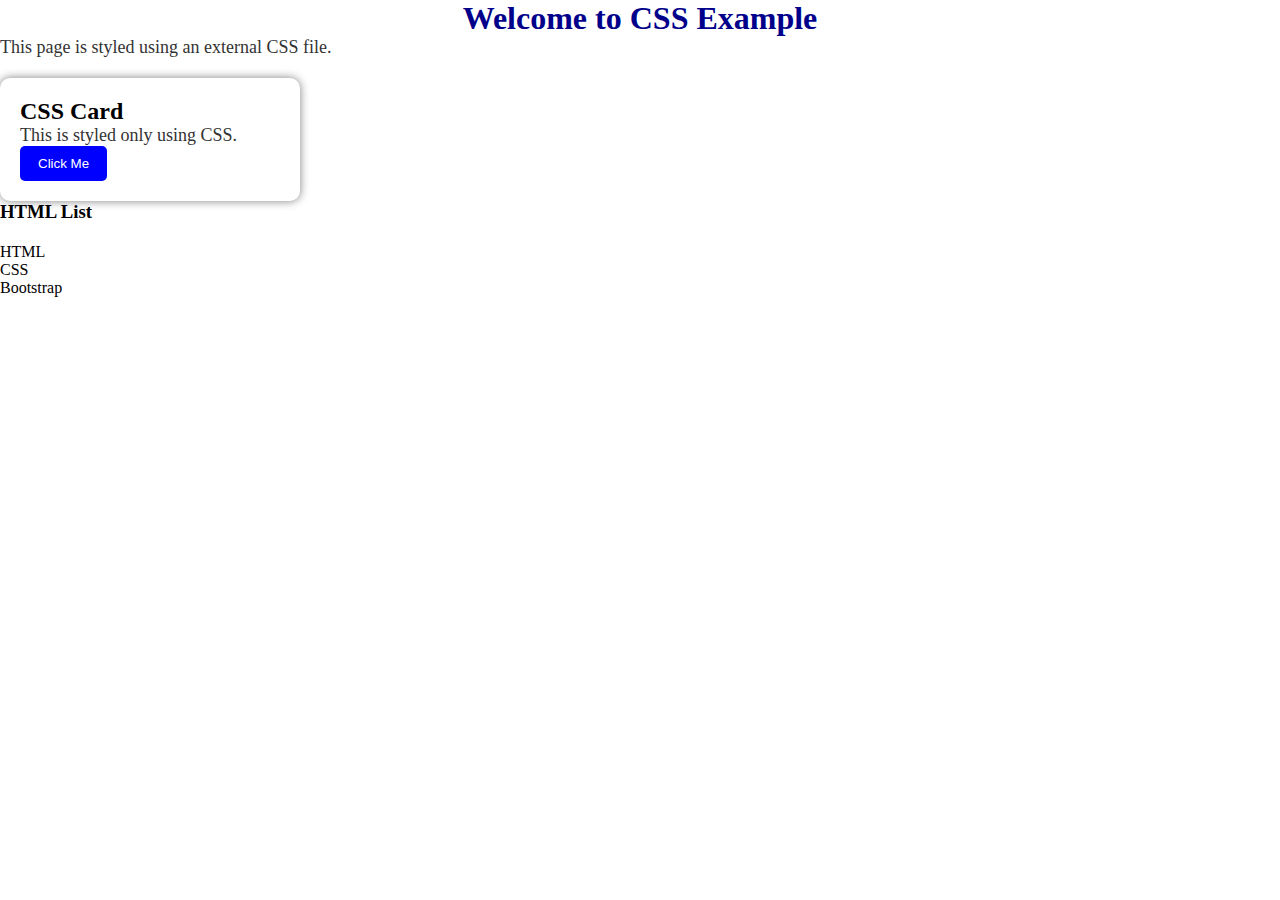
<file: css_bootstrap/index.html>
<!DOCTYPE html>
<html lang="en">
<head>
    <meta charset="UTF-8">
    <meta name="viewport" content="width=device-width, initial-scale=1.0">
    <title>CSS</title>

    <!-- External CSS File -->
    <link rel="stylesheet" href="style.css">
</head>
<body>

    <h1>Welcome to CSS Example</h1>

    <p>This page is styled using an external CSS file.</p>

    <div class="card">
        <h2>CSS Card</h2>
        <p>This is styled only using CSS.</p>
        <button class="btn">Click Me</button>
    </div>

    <h3>HTML List</h3>
    <ul>
        <li>HTML</li>
        <li>CSS</li>
        <li>Bootstrap</li>
    </ul>

</body>
</html>
</file>
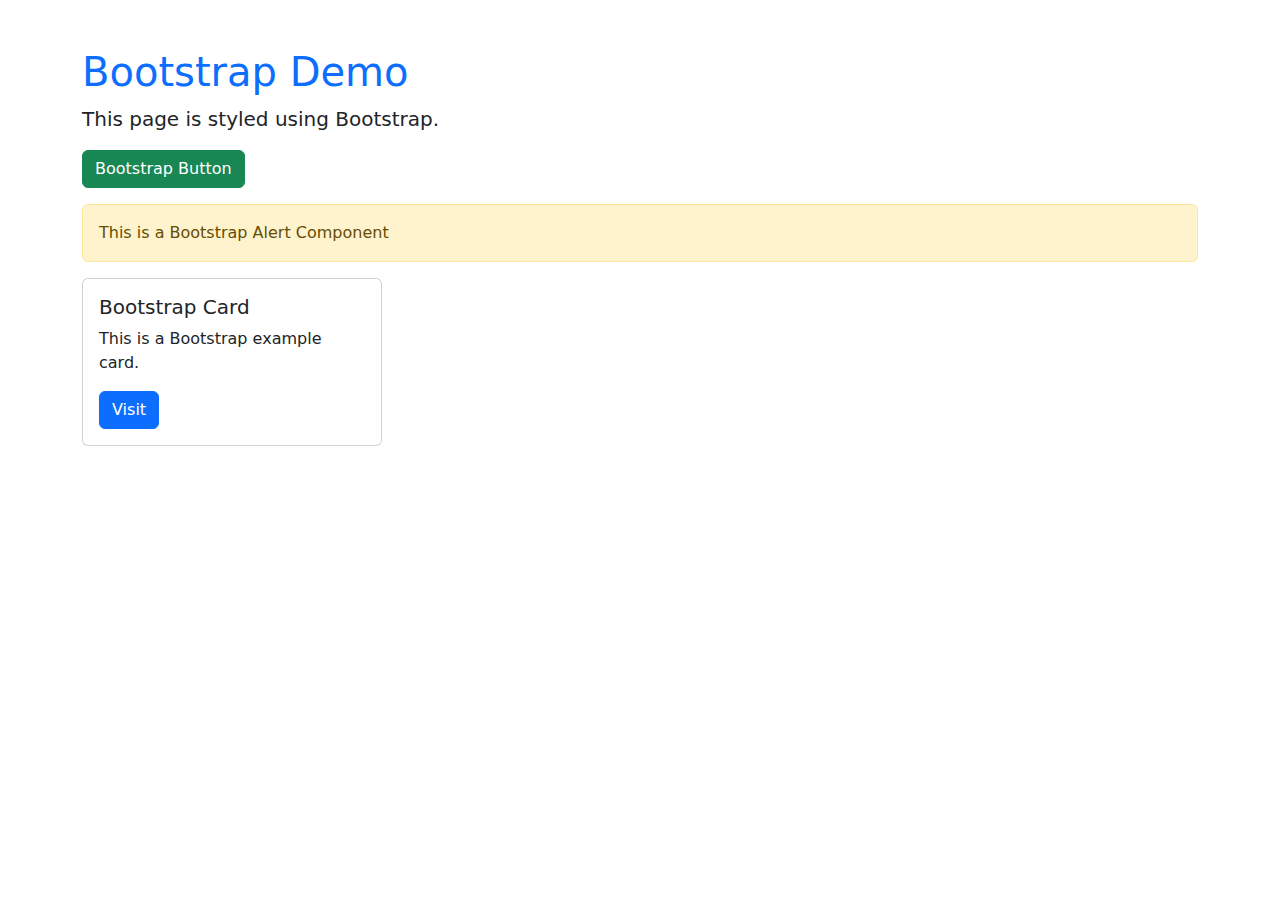
<file: css_bootstrap/bootstrap.html>
<!DOCTYPE html>
<html lang="en">
<head>
    <meta charset="UTF-8">
    <meta name="viewport" content="width=device-width, initial-scale=1.0">
    <title>Bootstrap Example</title>

    <!-- Bootstrap CDN -->
    <link href="https://cdn.jsdelivr.net/npm/bootstrap@5.3.2/dist/css/bootstrap.min.css" rel="stylesheet">
</head>
<body class="container mt-5">

    <h1 class="text-primary">Bootstrap Demo</h1>
    <p class="lead">This page is styled using Bootstrap.</p>

    <!-- Bootstrap Button -->
    <button class="btn btn-success mb-3">Bootstrap Button</button>

    <!-- Bootstrap Alert -->
    <div class="alert alert-warning">
        This is a Bootstrap Alert Component
    </div>

    <!-- Bootstrap Card -->
    <div class="card mt-3" style="width: 300px;">
        <div class="card-body">
            <h5 class="card-title">Bootstrap Card</h5>
            <p class="card-text">This is a Bootstrap example card.</p>
            <a href="#" class="btn btn-primary">Visit</a>
        </div>
    </div>

</body>
</html>
</file>
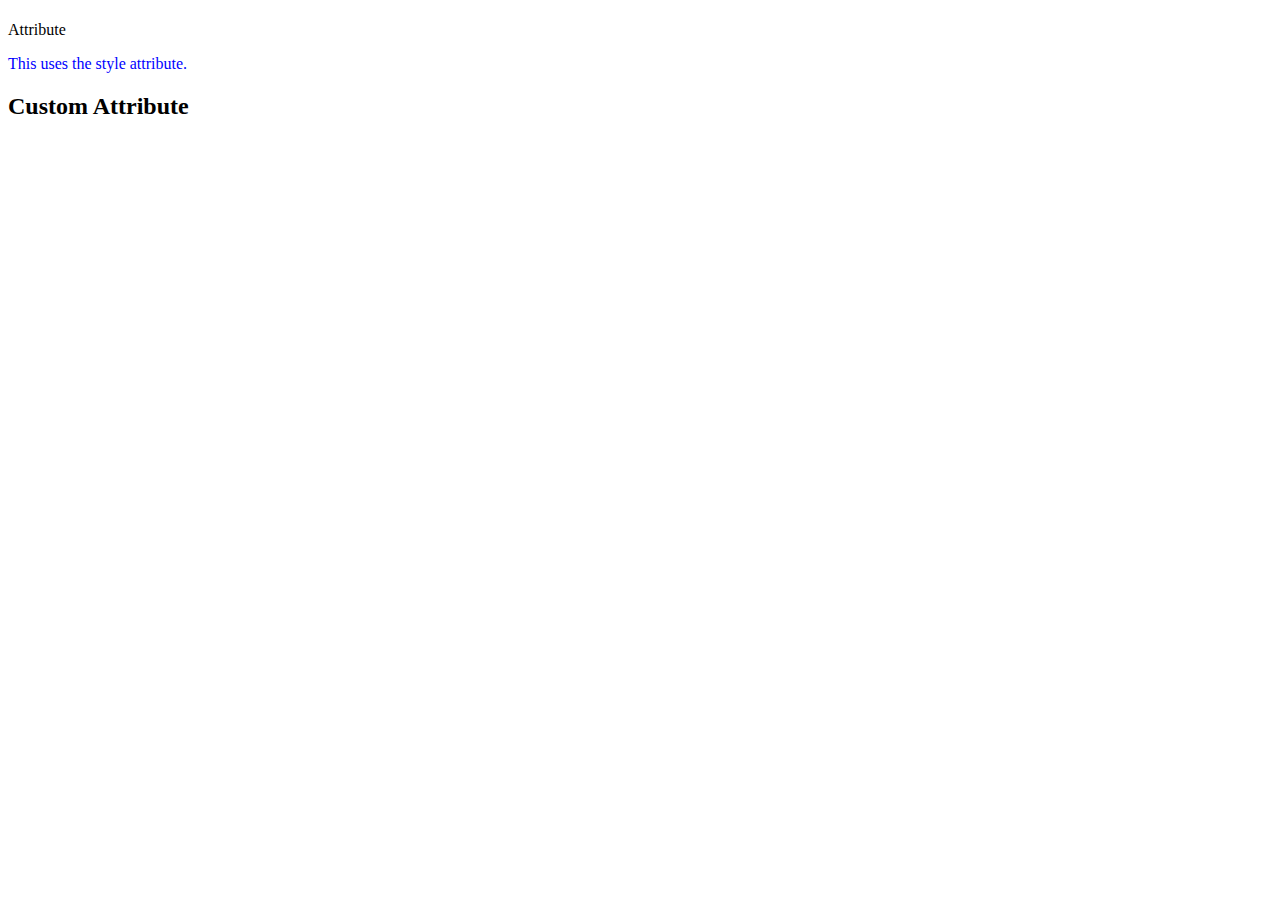
<file: html/attributes.html>
<!DOCTYPE html>
<html lang="en">
<head>
    <meta charset="UTF-8">
    <meta name="viewport" content="width=device-width, initial-scale=1.0">
    <title>Attributes</title>
</head>
<body>
    <h1 title="This is a tooltip"></h1>Attribute</h1>
    <p style="color: blue;">This uses the style attribute.</p>
    
    <h2 data-course="HTML Basics">Custom Attribute</h2>
</body>
</html>
</file>
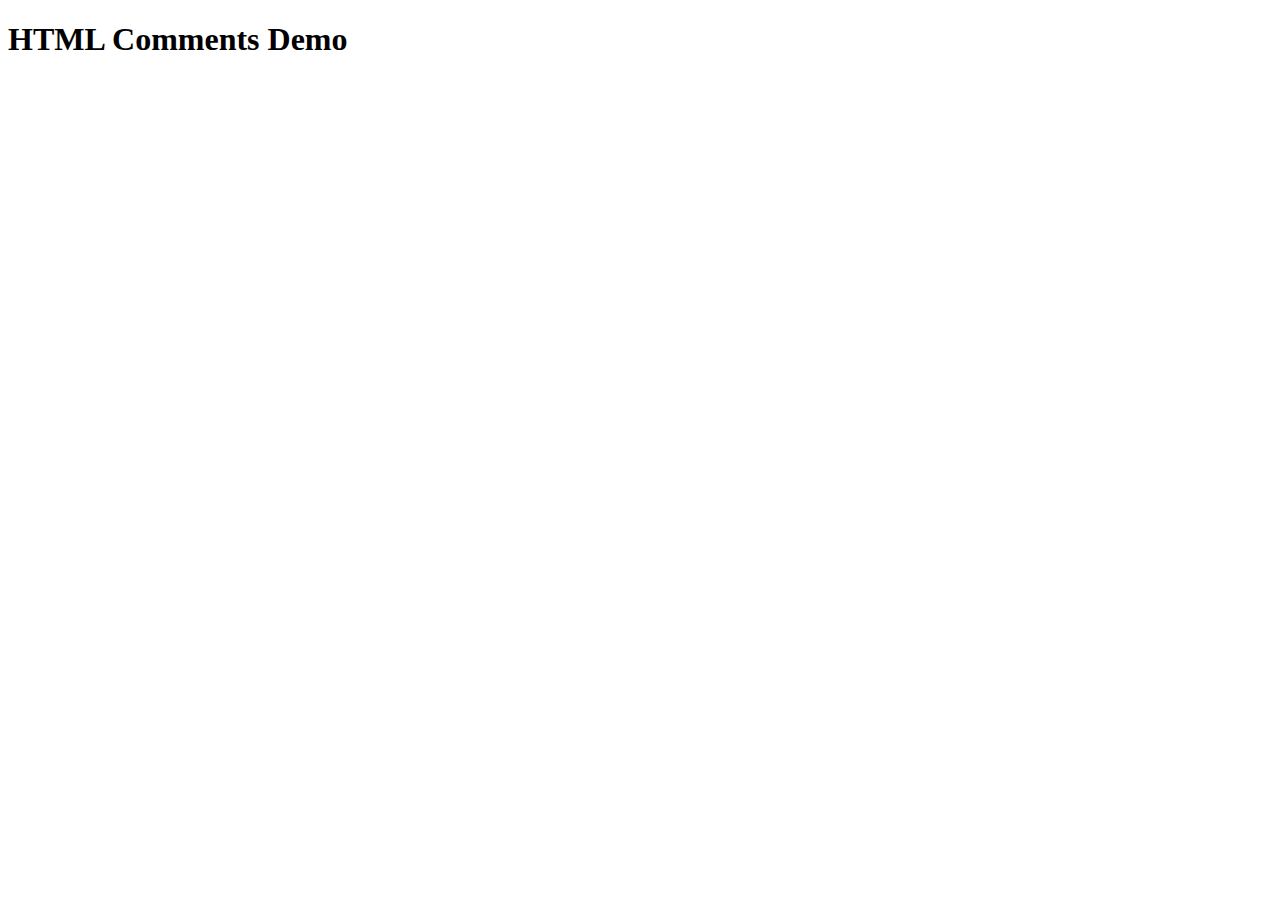
<file: html/comments.html>
<!DOCTYPE html>
<html lang = "en">
<head>
    <meta charset="UTF-8">
    <meta name="viewport" content="width=device-width, initial-scale=1.0">
    <title>HTML Comments</title>
</head>
<body>
    <!-- This is a single-line comment -->
    <h1>HTML Comments Demo</h1>

    <!-- 
        This is a multi-line comment.
        This is the second line of the comment.
    -->
</body>
</html>
</file>
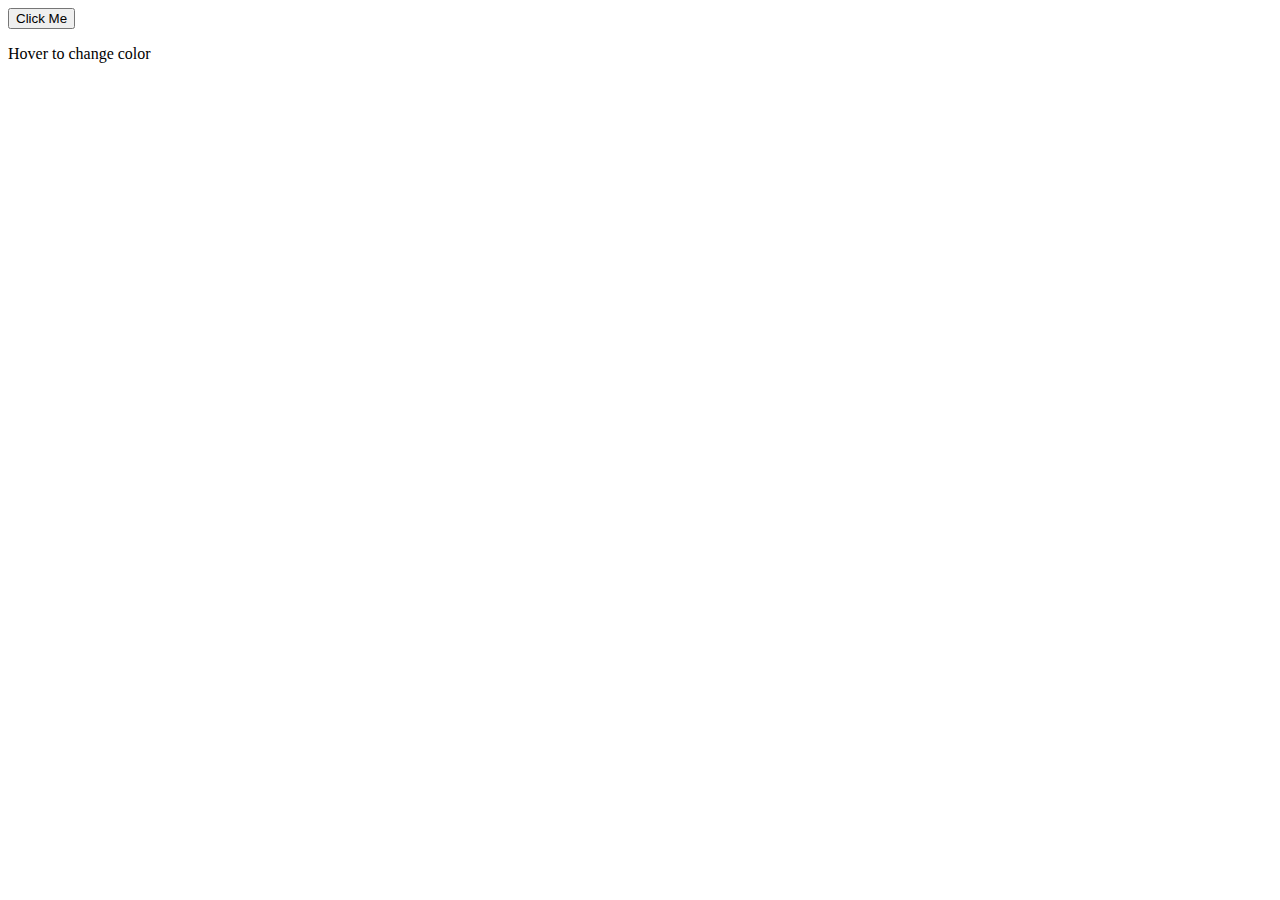
<file: html/events.html>
<!DOCTYPE html>
<html lang="en">
<head>
    <meta charset="UTF-8">
    <meta name="viewport" content="width=device-width, initial-scale=1.0">
    <title>Events</title>
</head>
<body>
    <button onclick="alert('Button clicked!')">Click Me</button>
    <p onmouseover="this.style.color='orange'">Hover to change color</p>
</body>
</html>
</file>
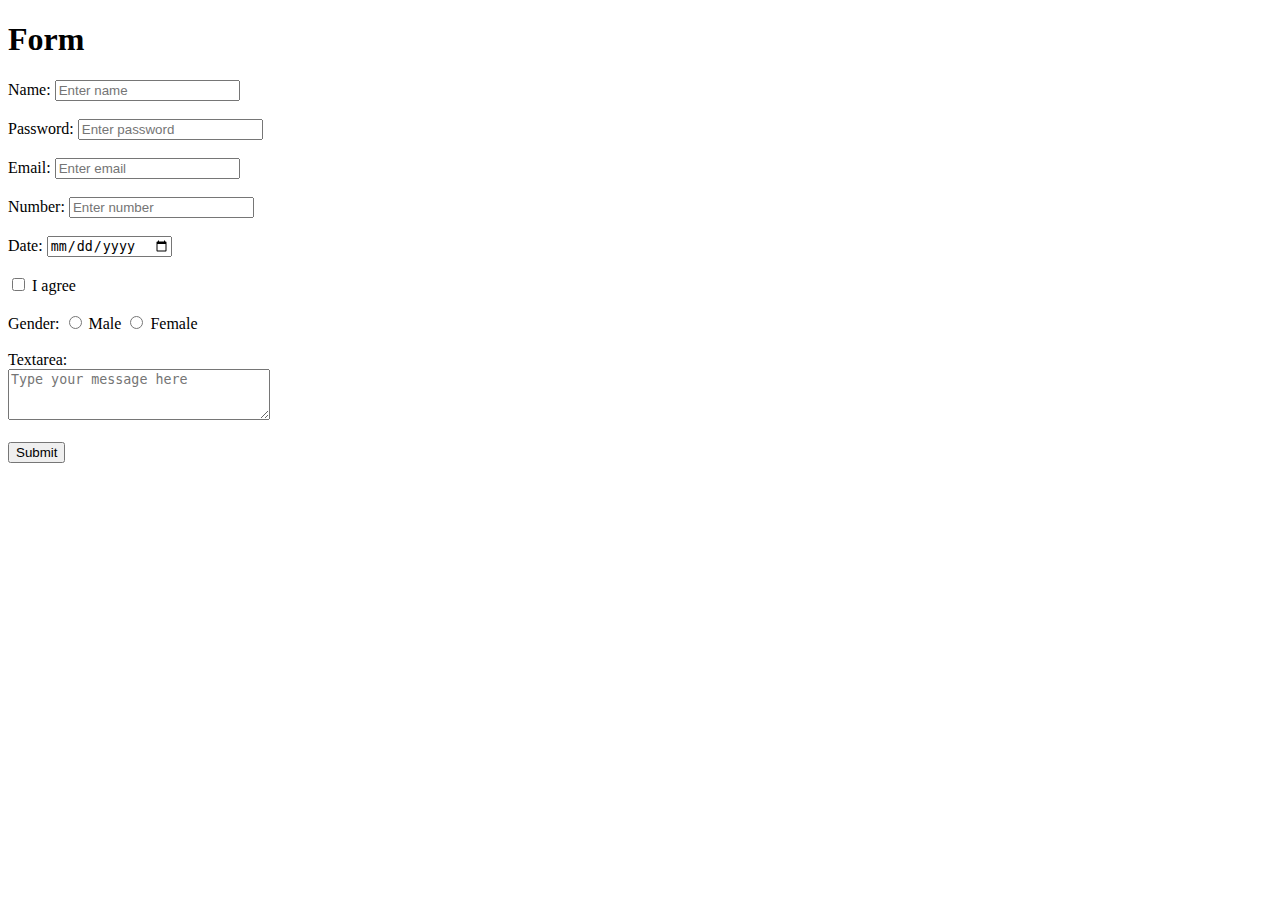
<file: html/forms.html>
<!DOCTYPE html>
<html lang="en">
<head>
    <meta charset="UTF-8">
    <meta name="viewport" content="width=device-width, initial-scale=1.0">
    <title>Forms</title>
</head>
<body>
    <h1>Form</h1>
    <form>

        <label for="text">Name:</label>
        <input type="text" id="text" title="Enter your name" placeholder="Enter name">
        <br><br>

        <label for="password">Password:</label>
        <input type="password" id="password" title="Enter your password" placeholder="Enter password">
        <br><br>

        <label for="email">Email:</label>
        <input type="email" id="email" title="Enter your email" placeholder="Enter email">
        <br><br>

        <label for="number">Number:</label>
        <input type="number" id="number" title="Enter a number" placeholder="Enter number">
        <br><br>

        <label for="date">Date:</label>
        <input type="date" id="date" title="Select a date">
        <br><br>

        <input type="checkbox" id="agree" title="Accept terms">
        <label for="agree">I agree</label>
        <br><br>

        <label>Gender:</label>
        <input type="radio" name="g" id="male" title="Male">
        <label for="male">Male</label>

        <input type="radio" name="g" id="female" title="Female">
        <label for="female">Female</label>
        <br><br>

        <label for="message">Textarea:</label><br>
        <textarea id="message" rows="3" cols="30" 
                  title="Enter your message" 
                  placeholder="Type your message here"></textarea>
        <br><br>

        <button type="submit" title="Submit the form">Submit</button>

    </form>

</body>
</html>
</file>
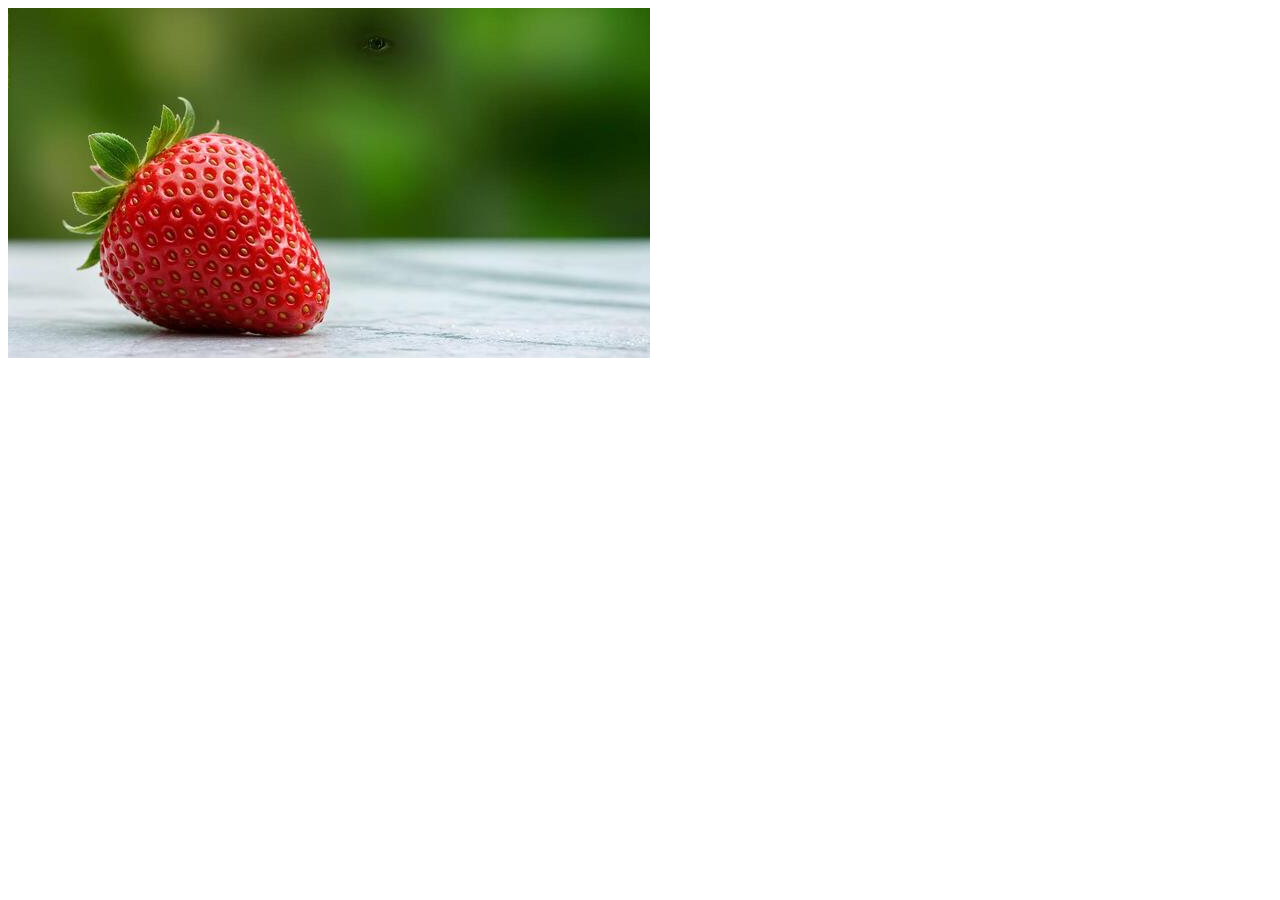
<file: html/images.html>
<!DOCTYPE html>
<html lang="en">
<head>
    <meta charset="UTF-8">
    <meta name="viewport" content="width=device-width, initial-scale=1.0">
    <title>Images</title>
</head>
<body>
    <img src="image.jpg" alt="Sample Image">
</body>
</html>
</file>
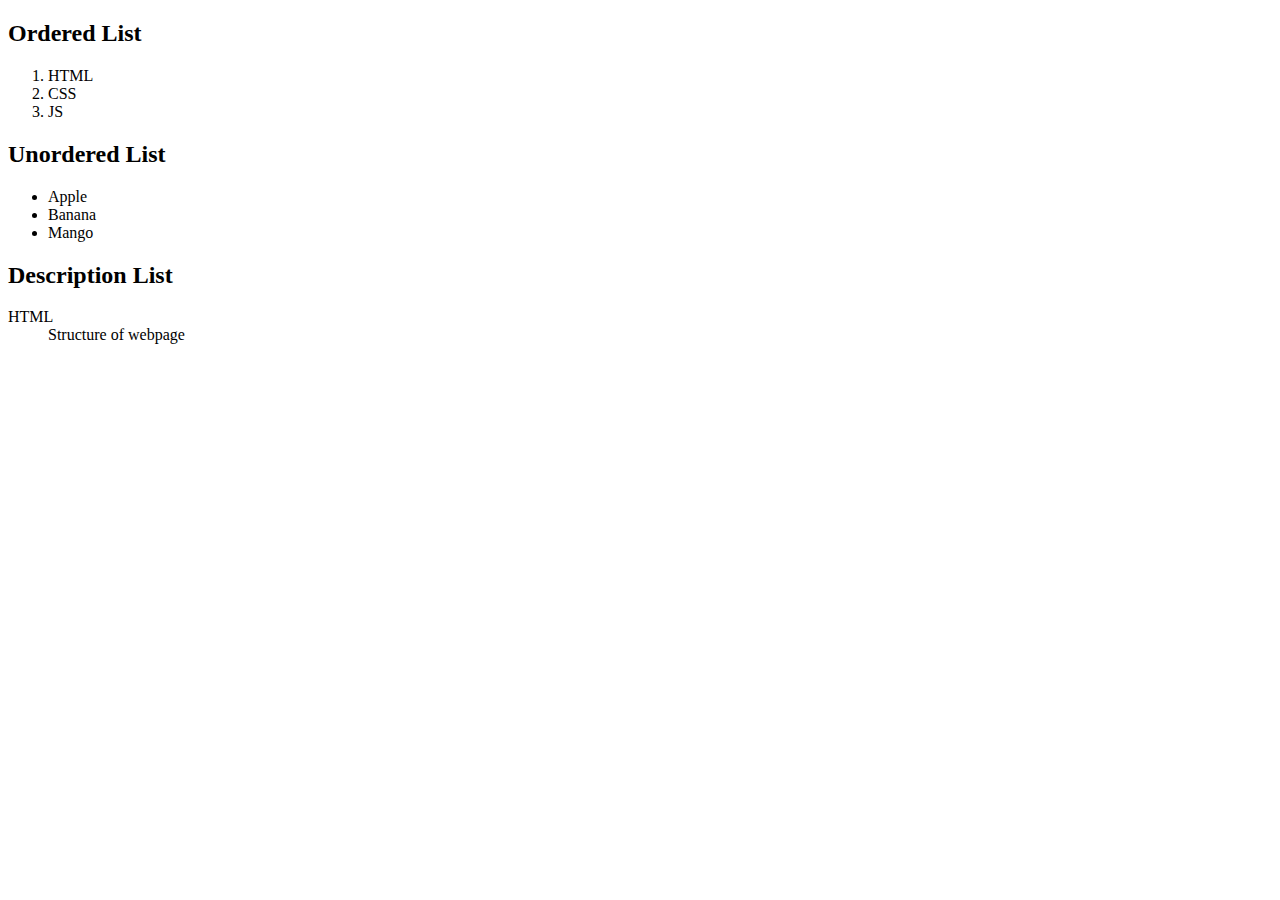
<file: html/lists.html>
<!DOCTYPE html>
<html lang="en">
<head>
    <meta charset="UTF-8">
    <meta name="viewport" content="width=device-width, initial-scale=1.0">
    <title>Lists</title>
</head>
<body>
    <h2>Ordered List</h2>
    <ol>
        <li>HTML</li>
        <li>CSS</li>
        <li>JS</li>
    </ol>

    <h2>Unordered List</h2>
    <ul>
        <li>Apple</li>
        <li>Banana</li>
        <li>Mango</li>
    </ul>

    <h2>Description List</h2>
    <dl>
        <dt>HTML</dt>
        <dd>Structure of webpage</dd>
    </dl>
</body>
</html>
</file>
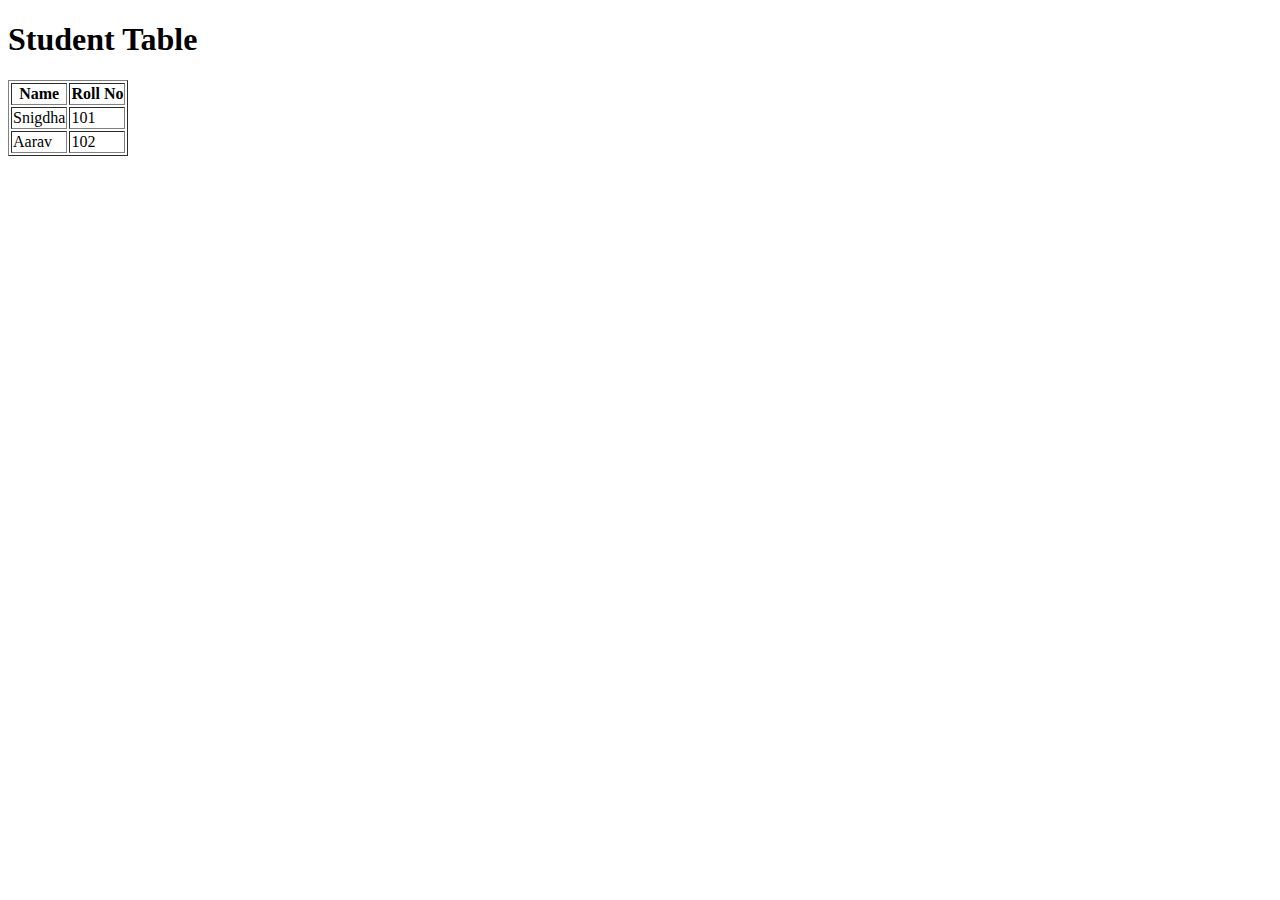
<file: html/table.html>
<!DOCTYPE html>
<html lang="en">
<head>
    <meta charset="UTF-8">
    <meta name="viewport" content="width=device-width, initial-scale=1.0">
    <title>Tables</title>
</head>
<body>
    <h1>Student Table</h1>
    <table border="1">
        <tr>
            <th>Name</th>
            <th>Roll No</th>
        </tr>
        <tr>
            <td>Snigdha</td>
            <td>101</td>
        </tr>
        <tr>
            <td>Aarav</td>
            <td>102</td>
        </tr>
    </table>
</body>
</html>
</file>
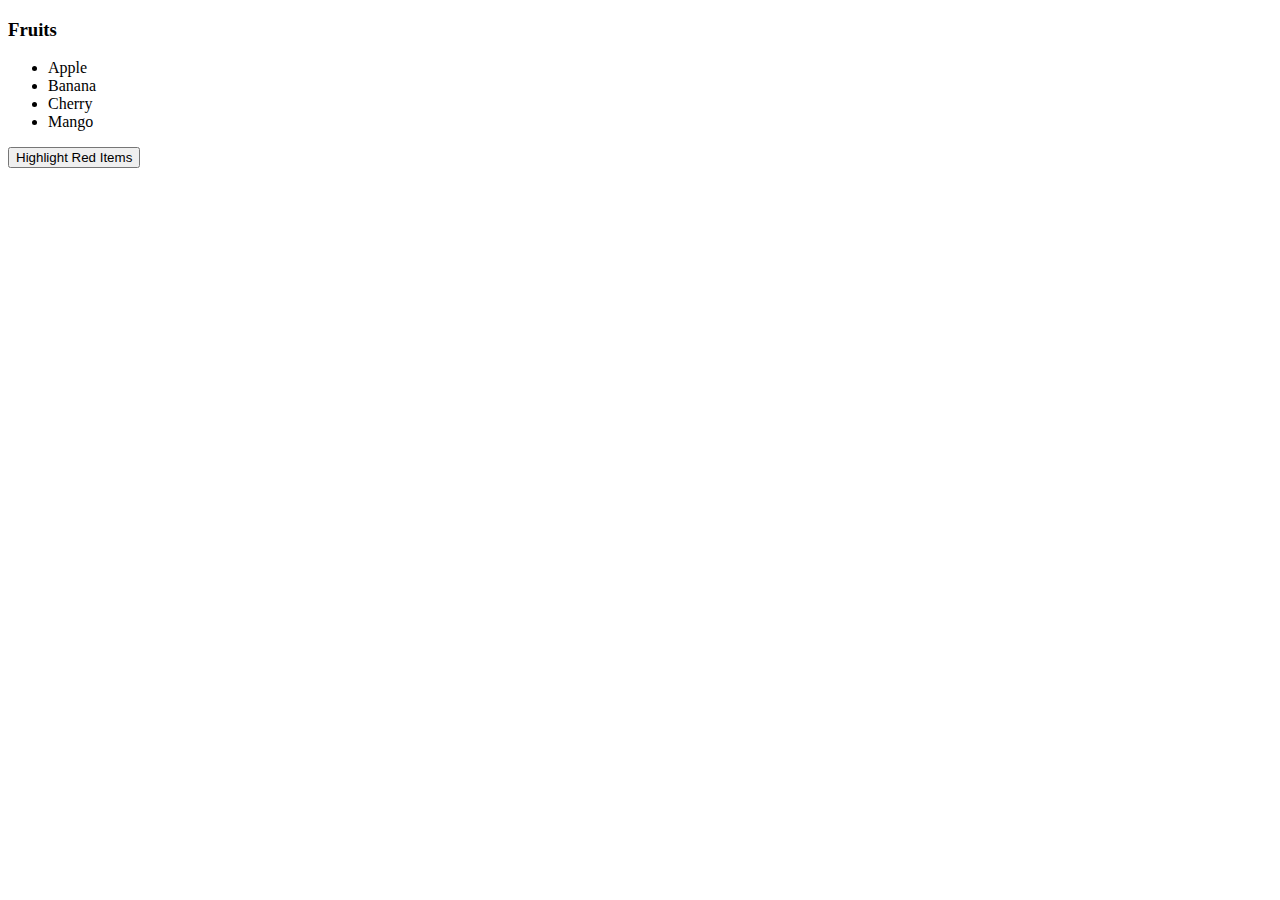
<file: jquery/filtering.html>
<!DOCTYPE html>
<html lang="en">
<head>
    <meta charset="UTF-8">
    <meta name="viewport" content="width=device-width, initial-scale=1.0">
    <title>jQuery Filtering</title>
    <script src="https://code.jquery.com/jquery-3.7.1.min.js"></script>
</head>
<body>

<h3>Fruits</h3>
<ul>
    <li>Apple</li>
    <li class="red">Banana</li>
    <li>Cherry</li>
    <li class="red">Mango</li>
</ul>

<button id="btn">Highlight Red Items</button>

<script>
$(document).ready(function () {
    $("#btn").click(function () {
        $("li").filter(".red").css("color", "red");
    });
});
</script>

</body>
</html>
</file>
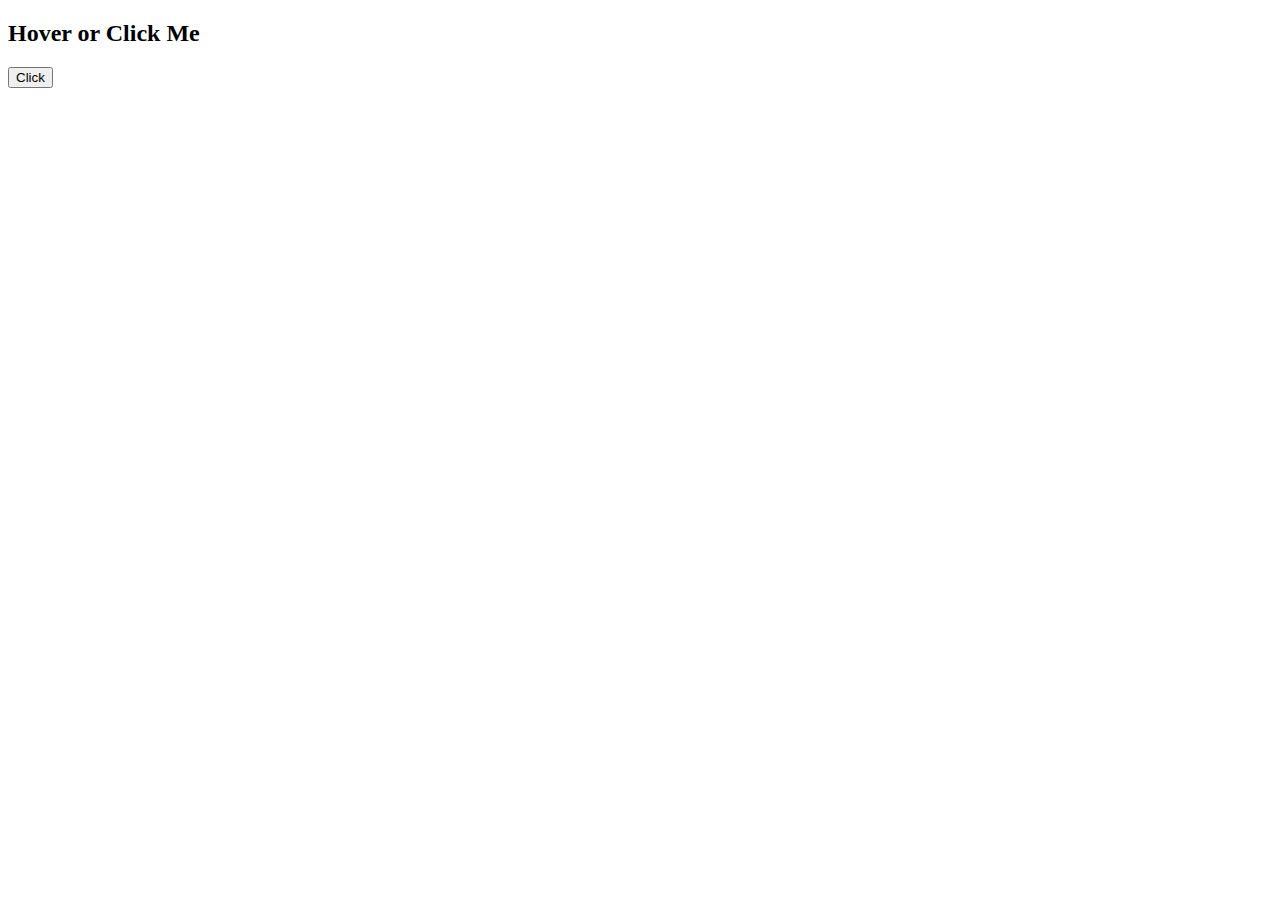
<file: jquery/jq_events.html>
<!DOCTYPE html>
<html lang="en">
<head>
    <meta charset="UTF-8">
    <meta name="viewport" content="width=device-width, initial-scale=1.0">
    <title>jQuery Events</title>
    <script src="https://code.jquery.com/jquery-3.7.1.min.js"></script>
</head>
<body>

<h2 id="text">Hover or Click Me</h2>
<button id="btn">Click</button>

<script>
$(document).ready(function () {

    $("#btn").click(function () {
        $("#text").text("Button Clicked!");
    });

    $("#text").mouseenter(function () {
        $(this).css("color", "red");
    });

});
</script>

</body>
</html>
</file>
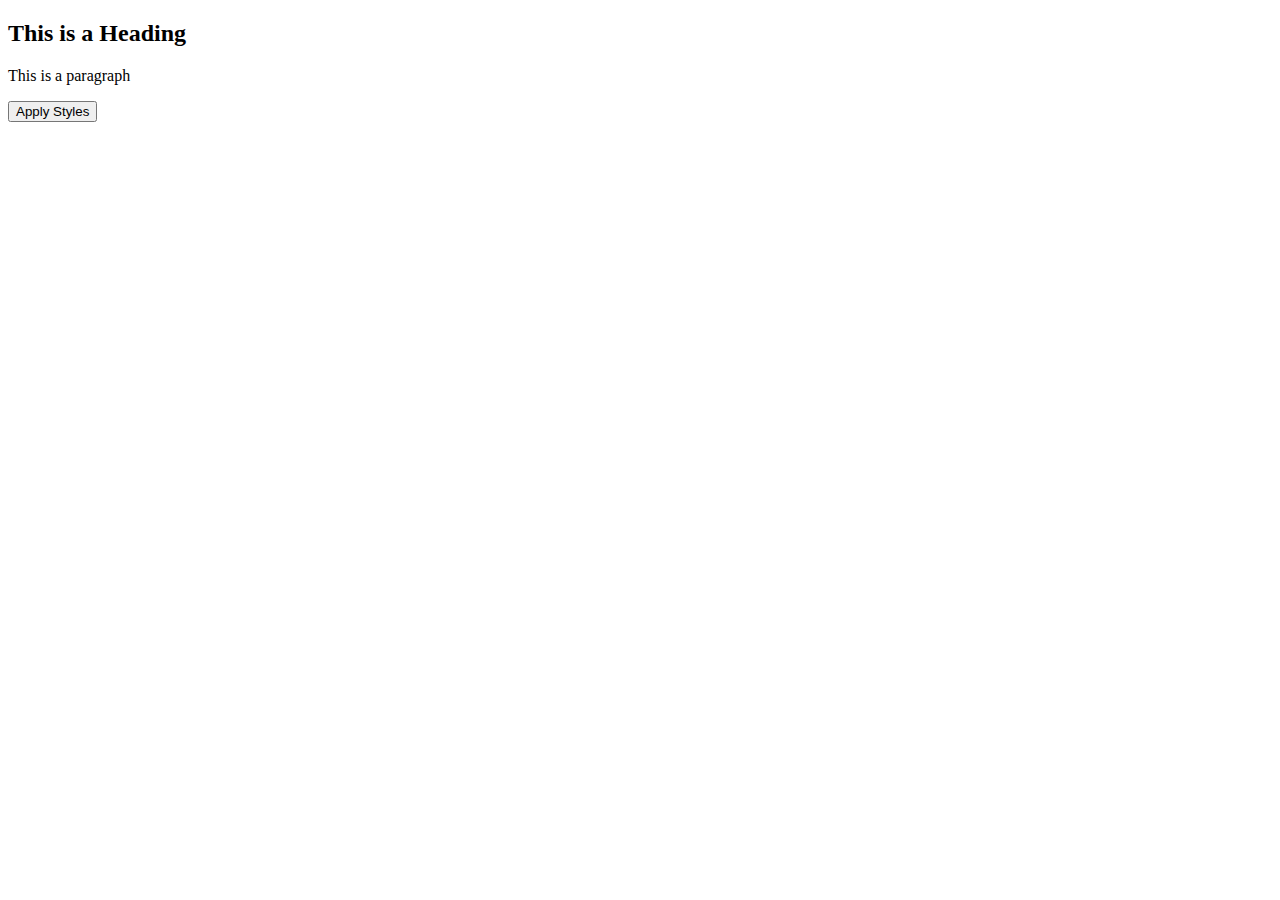
<file: jquery/selectors.html>
<!DOCTYPE html>
<html lang = "en">
<head>
    <meta charset="UTF-8">
    <meta name="viewport" content="width=device-width, initial-scale=1.0">
    <title>jQuery Selectors</title>
    <script src="https://code.jquery.com/jquery-3.7.1.min.js"></script>
</head>
<body>

<h2 class="title">This is a Heading</h2>
<p id="para">This is a paragraph</p>
<button id="btn">Apply Styles</button>

<script>
$(document).ready(function () {
    $("#btn").click(function () {
        $(".title").css("color", "blue");   // Class selector
        $("#para").css("color", "green");   // ID selector
    });
});
</script>

</body>
</html>
</file>
<file: css_bootstrap/style.css>
* {
    margin: 0;
    padding: 0;
    box-sizing: border-box;
}

h1 {
    color: darkblue;
    text-align: center;
}

p {
    color: #333;
    font-size: 18px;
}

.card {
    width: 300px;
    background-color: white;
    padding: 20px;
    margin-top: 20px;
    border-radius: 10px;
    box-shadow: 0 0 10px gray;
}

.btn {
    background-color: blue;
    color: white;
    padding: 10px 18px;
    border: none;
    border-radius: 5px;
    cursor: pointer;
}

.btn:hover {
    background-color: darkblue;
}

ul {
    margin-top: 20px;
}

li {
    font-size: 16px;
}
</file>
